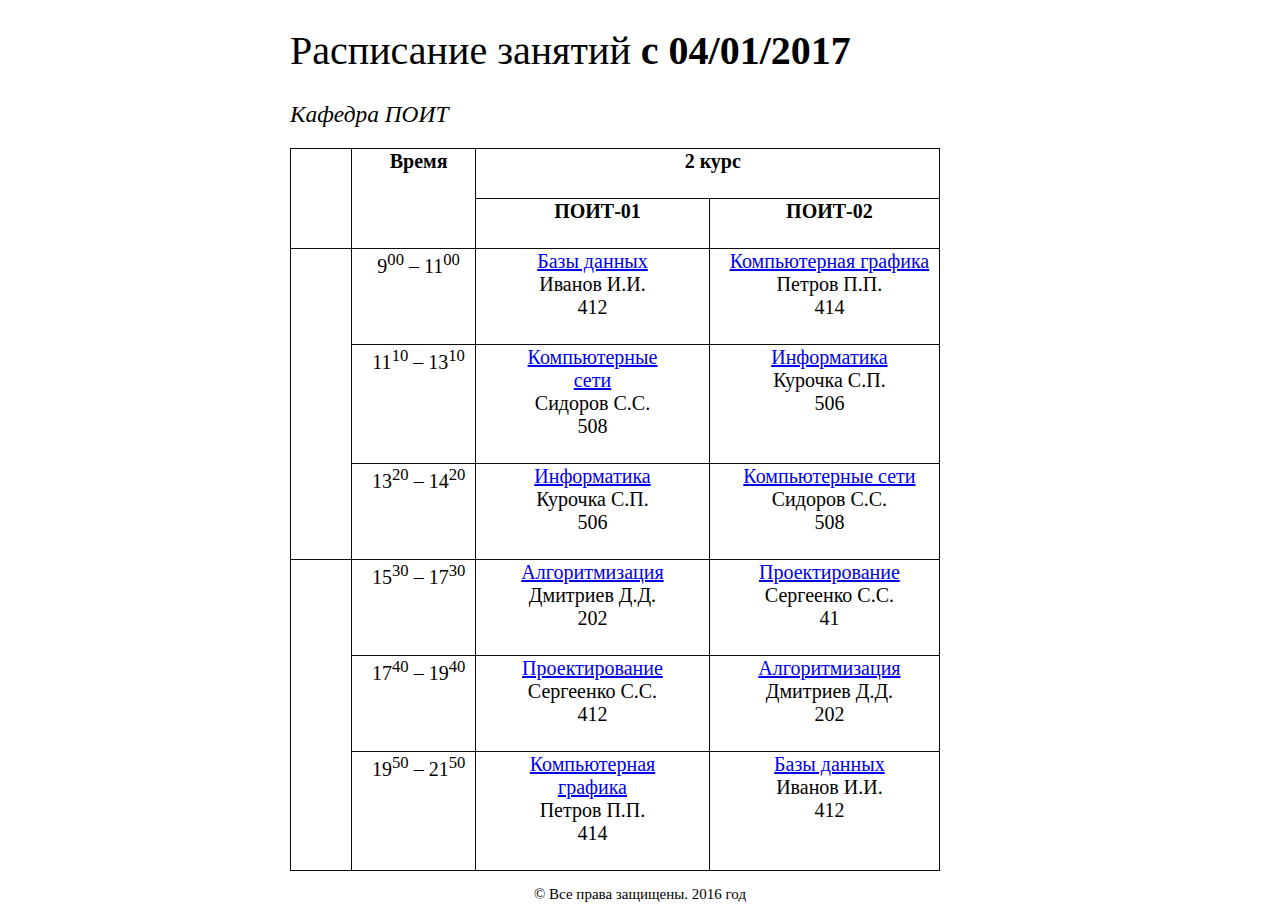
<file: index.html>
<!DOCTYPE html>

<html>
    <head>
        <title>БГУИР</title>
        <meta charset="UTF-8">
        <link href="style.css" rel="stylesheet">
    </head>
    <body>
        <div>
        <h1>Расписание занятий <span class="bold">с 04/01/2017</span></h1>
        <h3 class="modified"><span class="italic">Кафедра ПОИТ</span></h3>
        <table>
            <tr class="bold">
                <td rowspan="2" class="first-column"></td>
                <td rowspan="2">Время</td>
                <td colspan="2">2 курс</td>   
            </tr>

            <tr class="bold">
                <td class="first-column">ПОИТ-01</td>
                <td>ПОИТ-02</td>
            </tr>

            <tr>
                <td rowspan="3" class="first-column"></td>
                <td>9<sup>00</sup> – 11<sup>00</sup></td>
                <td class="width-fix"><a href="pages/index1.html#data-base">Базы данных</a><br>Иванов И.И.<br>412</td>
                <td><a href="pages/index1.html#graph">Компьютерная графика</a><br> Петров П.П.<br>414</td>
            </tr>

            <tr>
                <td>11<sup>10</sup> – 13<sup>10</sup></td>
                <td class="width-fix"><a href="pages/index1.html#net">Компьютерные сети</a><br> Сидоров С.С.<br>508</td>
                <td><a href="pages/index1.html#inf">Информатика</a><br>Курочка С.П.<br>506</td>
            </tr>

            <tr>
                <td>13<sup>20</sup> – 14<sup>20</sup></td>
                <td class="width-fix"><a href="pages/index1.html#inf">Информатика</a><br>Курочка С.П.<br>506</td>
                <td><a href="pages/index1.html#net">Компьютерные сети</a><br>Сидоров С.С.<br>508</td>
            </tr>

            <tr>
                <td rowspan="3" class="first-column"></td>
                <td>15<sup>30</sup> – 17<sup>30</sup></td>
                <td class="width-fix"><a href="pages/index1.html#algo">Алгоритмизация</a><br>Дмитриев Д.Д.<br>202</td>
                <td><a href="pages/index1.html#pro">Проектирование</a><br>Сергеенко С.С.<br>41</td>
            </tr>

            <tr>
                <td>17<sup>40</sup> – 19<sup>40</sup></td>
                <td class="width-fix"><a href="pages/index1.html#pro">Проектирование</a><br>Сергеенко С.С.<br>412</td>
                <td><a href="pages/index1.html#algo">Алгоритмизация</a><br>Дмитриев Д.Д.<br>202</td>
            </tr>

            <tr>
                <td>19<sup>50</sup> – 21<sup>50</sup></td>
                <td class="width-fix"><a href="pages/index1.html#graph">Компьютерная графика</a><br>Петров П.П.<br>414</td>
                <td><a href="pages/index1.html#data-base">Базы данных</a><br>Иванов И.И.<br>412</td>
            </tr>
        </table>
        <p>© Все права защищены. 2016 год</p>
     
    </div>

    </body>
</html>
</file>
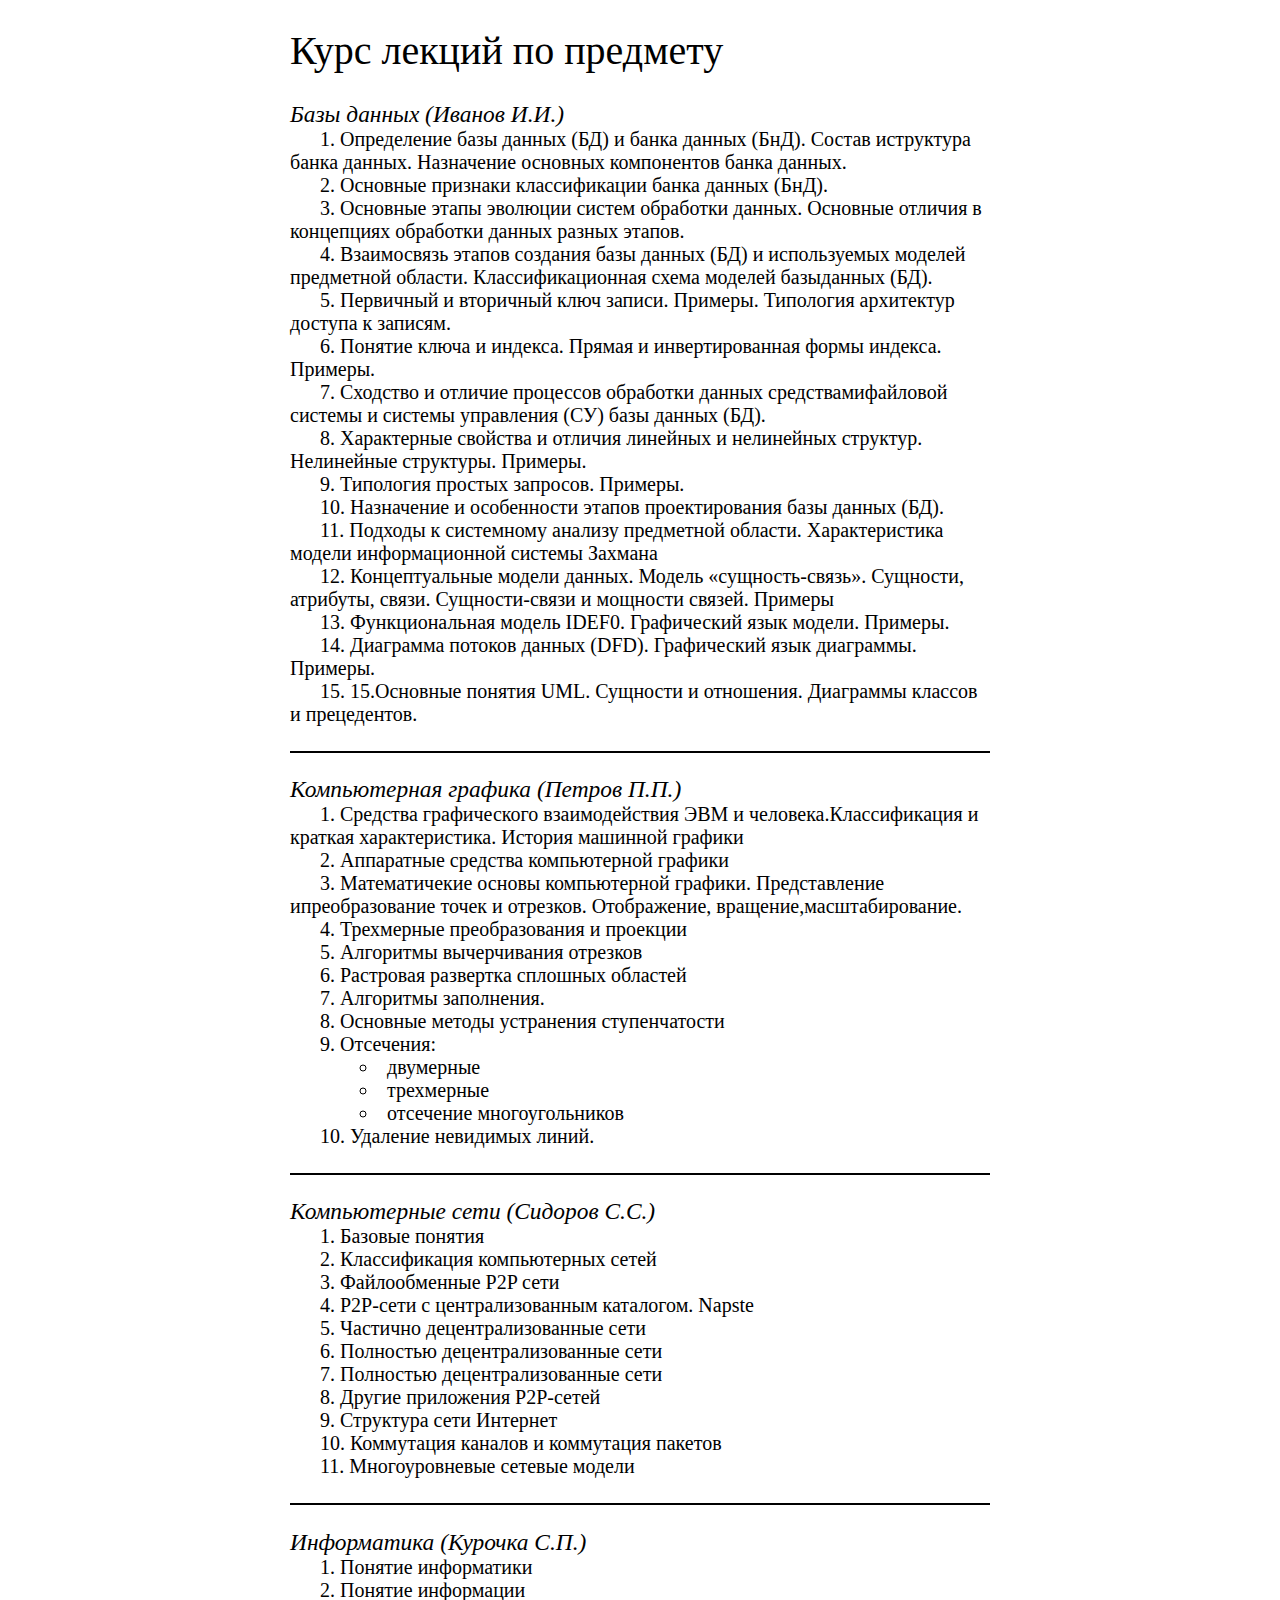
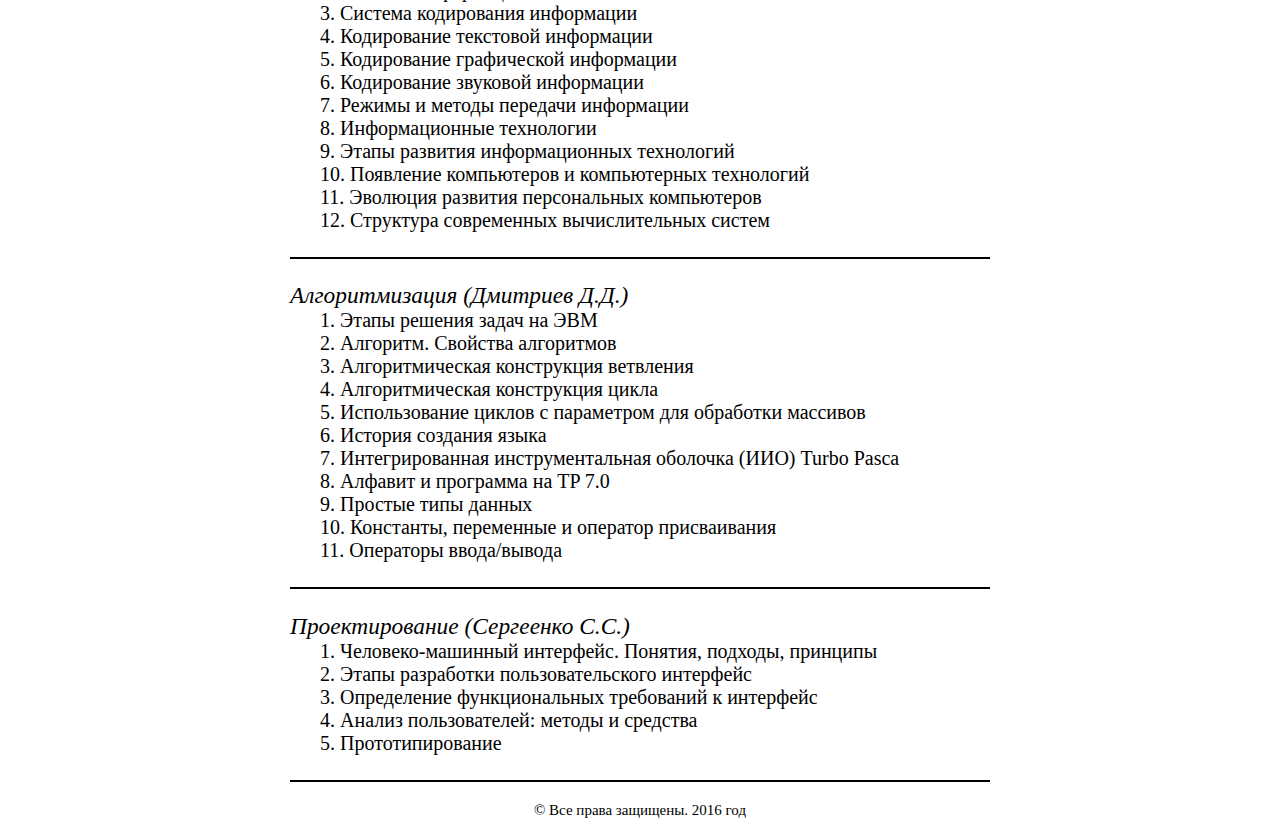
<file: index1.html>
<!DOCTYPE html>
<html>
    <head>
        <title>БГУИР</title>
        <meta charset="UTF-8">
        <link href="style.css" rel="stylesheet" type="text/css">
    </head>
    
    <body>
        <div>
        <h1>Курс лекций по предмету<span class="bold"></span></h1>
        <h3 id="data-base"><span class="italic">Базы данных (Иванов И.И.)</span></h3>
        <ol class="bottom-border">
            <li>
                Определение   базы   данных   (БД)   и   банка   данных   (БнД). Состав иструктура банка данных. Назначение основных компонентов банка данных.
            </li>
            <li>Основные признаки классификации банка данных (БнД).</li>
            <li>Основные   этапы   эволюции   систем   обработки   данных.   Основные отличия в концепциях обработки данных разных этапов.</li>
            <li>Взаимосвязь   этапов   создания   базы   данных   (БД)   и   используемых моделей   предметной   области.   Классификационная   схема   моделей   базыданных (БД).</li>
            <li>Первичный   и   вторичный   ключ   записи.   Примеры. Типология архитектур доступа к записям.</li>
            <li>Понятие   ключа   и   индекса.   Прямая   и   инвертированная   формы индекса. Примеры.</li>
            <li>Сходство   и   отличие   процессов   обработки   данных   средствамифайловой системы и системы управления (СУ) базы данных (БД).</li>
            <li>Характерные свойства и отличия линейных и нелинейных структур. Нелинейные структуры. Примеры.</li>
            <li>Типология простых запросов. Примеры.</li>
            <li>Назначение и особенности этапов проектирования базы данных (БД).</li>
            <li>Подходы     к     системному     анализу     предметной     области. Характеристика модели информационной системы Захмана</li>
            <li>Концептуальные   модели   данных.   Модель   «сущность-связь». Сущности, атрибуты, связи. Сущности-связи и мощности связей. Примеры</li>
            <li>Функциональная   модель   IDEF0.   Графический   язык   модели. Примеры.</li>
            <li>Диаграмма потоков данных (DFD). Графический язык диаграммы. Примеры.</li>
            <li>15.Основные   понятия   UML.   Сущности   и   отношения.   Диаграммы классов и прецедентов.</li>
        </ol>
        <!-- <hr> -->
        
        
        <h3 id="graph"><span class="italic">Компьютерная графика (Петров П.П.)</span></h3>
       
        <ol>
            <li>Средства   графического   взаимодействия   ЭВМ   и   человека.Классификация и краткая характеристика. История машинной графики</li>
            <li>Аппаратные средства компьютерной графики</li>
            <li>Математичекие   основы   компьютерной   графики.   Представление   ипреобразование     точек     и     отрезков.     Отображение,     вращение,масштабирование.</li>
            <li>Трехмерные преобразования и проекции</li>
            <li>Алгоритмы вычерчивания отрезков</li>
            <li>Растровая развертка сплошных областей</li>
            <li>Алгоритмы заполнения.</li>
            <li>Основные методы устранения ступенчатости</li>
            <li>Отсечения:
                <ul>
                    <li>двумерные</li>
                    <li>трехмерные</li>
                    <li>отсечение многоугольников</li>
                </ul>
            </li>
            <li>Удаление невидимых линий.</li>
        </ol>
        <!-- <hr> -->

        <h3 id="net"><span class="italic">Компьютерные сети (Сидоров С.С.)</span></h3>
        <ol>
            <li>Базовые понятия</li>
            <li>Классификация компьютерных сетей</li>
            <li>Файлообменные P2P сети</li>
            <li>P2P-сети с централизованным каталогом. Napste</li>
            <li>Частично децентрализованные сети</li>
            <li>Полностью децентрализованные сети</li>
            <li>Полностью децентрализованные сети</li>
            <li>Другие приложения P2P-сетей</li>
            <li>Структура сети Интернет</li>
            <li>Коммутация каналов и коммутация пакетов</li>
            <li>Многоуровневые сетевые модели</li>
        </ol>
        <!-- <hr> -->
        <h3 id="inf"><span class="italic">Информатика (Курочка С.П.)</span></h3>
        <ol>
            <li>Понятие информатики</li>
            <li>Понятие информации</li>
            <li>Система кодирования информации</li>
            <li>Кодирование текстовой информации</li>
            <li>Кодирование графической информации</li>
            <li>Кодирование звуковой информации</li>
            <li>Режимы и методы передачи информации</li>
            <li>Информационные технологии</li>
            <li>Этапы развития информационных технологий</li>
            <li>Появление компьютеров и компьютерных технологий</li>
            <li>Эволюция развития персональных компьютеров</li>
            <li>Структура современных вычислительных систем</li>
        </ol>
        <!-- <hr> -->
        <h3 id=algo><span class="italic">Алгоритмизация (Дмитриев Д.Д.)</span></h3>
        <ol>
            <li>Этапы решения задач на ЭВМ</li>
            <li>Алгоритм. Свойства алгоритмов</li>
            <li>Алгоритмическая конструкция ветвления</li>
            <li>Алгоритмическая конструкция цикла</li>
            <li>Использование циклов с параметром для обработки массивов</li>
            <li>История создания языка</li>
            <li>Интегрированная инструментальная оболочка (ИИО) Turbo Pasca</li>
            <li>Алфавит и программа на TP 7.0</li>
            <li>Простые типы данных</li>
            <li>Константы, переменные и оператор присваивания</li>
            <li>Операторы ввода/вывода</li>
        </ol>
        <!-- <hr> -->
        <h3 id=pro><span class="italic">Проектирование (Сергеенко С.С.)</span></h3>
        <ol>
            <li>Человеко-машинный интерфейс. Понятия, подходы, принципы</li>
            <li>Этапы разработки пользовательского интерфейс</li>
            <li>Определение функциональных требований к интерфейс</li>
            <li>Анализ пользователей: методы и средства</li>
            <li>Прототипирование</li>
        </ol>

        <p>© Все права защищены. 2016 год</p>

    
    </div>
    </body>



</html>
</file>
<file: style.css>
body {
    font-size: 20px;   
}


h1, h3 {
    font-weight: normal;
}

h3 {
    margin-bottom: 0;
}

.modified {
    margin-bottom: 20px;
}

.bold {
    font-weight: bold;
}

span.italic {
    font-style: italic;
}

table {
    border-collapse: collapse;
}

td {
    border-style: solid;
    border-width: 1px;
    border-color: rgb(12, 12, 12);
    text-align: center;
    padding-left: 20px;
    padding-right: 10px;
    padding-bottom: 25px;
    vertical-align: top;
}

.width-fix {
    padding-left: 45px;
    padding-right: 45px;
}

.first-column {
    width: 30px;
} 
p {
    font-size: 15px;
    text-align: center;
}
div {
    text-align: left;
    width: 700px;
    margin-top: 0;
    margin-left: auto;
    margin-right: auto;
    margin-bottom: 0;
}

ol {
    border-bottom-color: black;
    border-bottom-style: solid;
    border-bottom-width: 2px;
    padding-bottom: 25px;
    padding-left: 0;
    list-style-position: inside;
    margin-top: 0;
}

li {
    text-indent: 30px;
}

/* hr {
    border: none;
    background-color: rgb(5, 5, 5);
    color: rgba(5, 5, 5);
    height: 2px;
   } */
</file>
